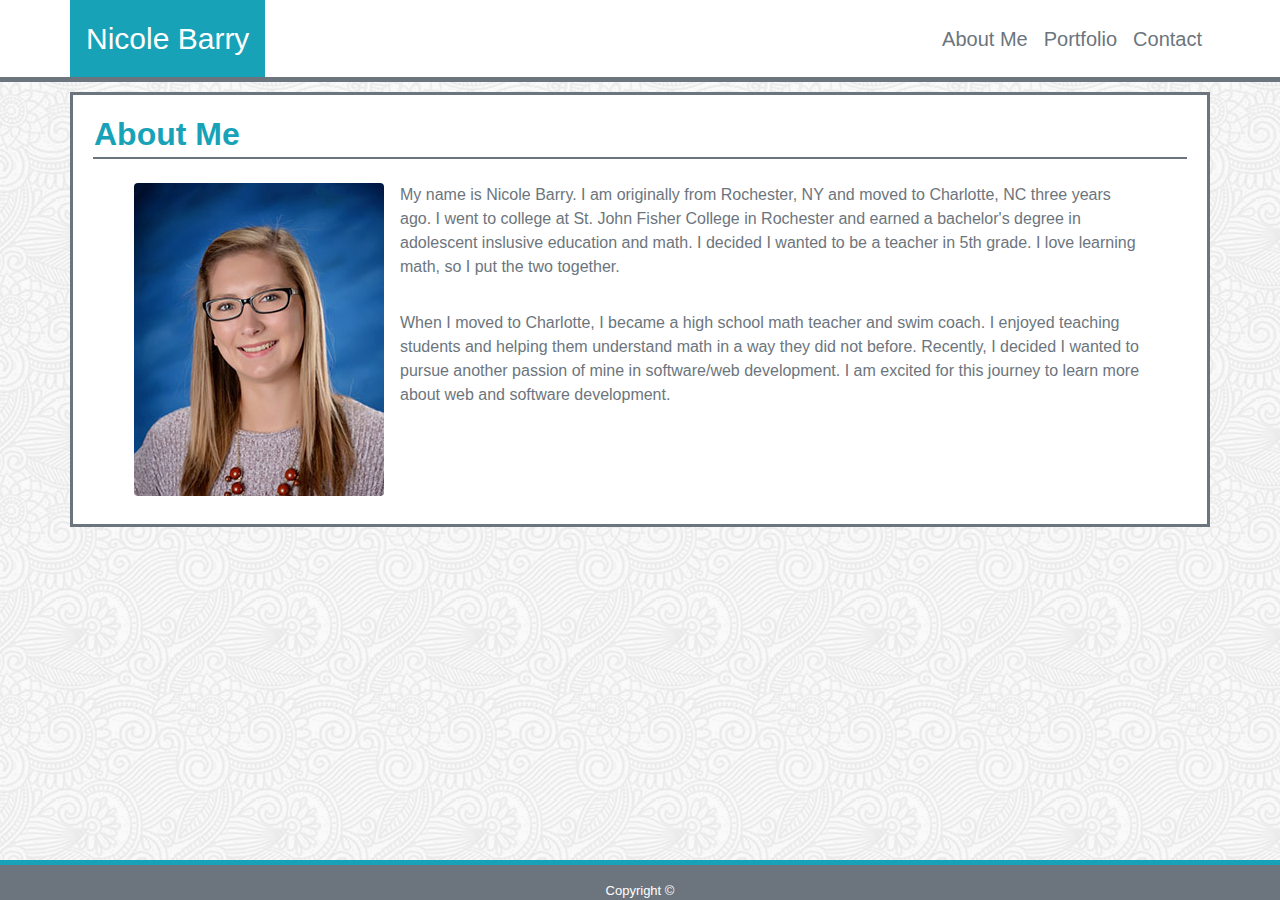
<file: index.html>
<!DOCTYPE html>
<html class="h-100" lang="en">

<head>
    <meta charset="UTF-8">
    <meta name="viewport" content="width=device-width, initial-scale=1">
    <link rel="stylesheet" href="https://maxcdn.bootstrapcdn.com/bootstrap/4.0.0/css/bootstrap.min.css">
    <link rel="stylesheet" type="text/css" href="css/style.css">

    <title>About Me</title>

</head>

<body class="h-100 m-0 p-0">

    <!-- Start Nav -->
    <div class="sticky-top bg-white border-secondary" id="header">
        <div class="container p-0">
            <nav class="navbar navbar-expand-lg p-0 m-0">
                <span class="navbar-brand bg-info text-white p-3 m-0 h1 border-secondary">Nicole Barry</span>
                <button class="navbar-toggler navbar-light" type="button" data-toggle="collapse" data-target="#navbarSupportedContent"
                    aria-controls="navbarSupportedContent" aria-expanded="false" aria-label="Toggle navigation">
                    <span class="navbar-toggler-icon"></span>
                </button>
                <div class="collapse navbar-collapse justify-content-end" id="navbarSupportedContent">
                    <ul class="nav navbar-nav">
                        <li class="nav-item">
                            <a class="nav-link text-secondary" href="index.html">About Me</a>
                        </li>
                        <li class="nav-item">
                            <a class="nav-link text-secondary" href="portfolio.html">Portfolio</a>
                        </li>
                        <li class="nav-item">
                            <a class="nav-link text-secondary" href="contact.html">Contact</a>
                        </li>
                    </ul>
                </div>
            </nav>
        </div>
    </div>


    <!-- Content -->
    <div class="content">
        <div class="container bg-white border-secondary" id="content-container">
            <div class="row pr-5 pl-3">
                <h2 class="mb-0 font-weight-bold text-info">About Me</h2>
            </div>
            <hr class="mt-1 border-secondary" id="hr">
            <div class="row pr-5 pl-5">
                <div class="info">
                    <img src="images/profile-pic.jpg" class=" rounded img-responsive float-left m-2 mr-3" alt="Nicole Barry">

                    <p class="p-2 text-secondary">My name is Nicole Barry. I am originally from Rochester, NY and moved
                        to Charlotte, NC three years
                        ago. I went to college at St. John Fisher College in Rochester and earned a bachelor's degree
                        in
                        adolescent inslusive education and math. I decided I wanted to be a teacher in 5th grade. I
                        love
                        learning math, so I put the two together.
                    </p>

                    <p class="p-2 text-secondary">When I moved to Charlotte, I became a high school math teacher and
                        swim coach. I enjoyed teaching
                        students and helping them understand math in a way they did not before. Recently, I decided I
                        wanted
                        to pursue another passion of mine in software/web development. I am excited for this journey to
                        learn
                        more about web and software development.
                    </p>
                </div>
            </div>
        </div>
    </div>

    <!-- Footer -->
    <div class="container-fluid p-0 text-center border-info bg-secondary text-white" id="footer">
        <p></p>
        Copyright &copy;
    </div>


    <!-- jQuery CDN -->
    <script src="https://ajax.googleapis.com/ajax/libs/jquery/1.11.3/jquery.min.js"></script>

    <script src="https://cdnjs.cloudflare.com/ajax/libs/popper.js/1.14.3/umd/popper.min.js"></script>

    <!-- Bootstrap JavaScript CDN -->
    <script src="https://maxcdn.bootstrapcdn.com/bootstrap/4.0.0/js/bootstrap.min.js"></script>

</body>

</html>
</file>
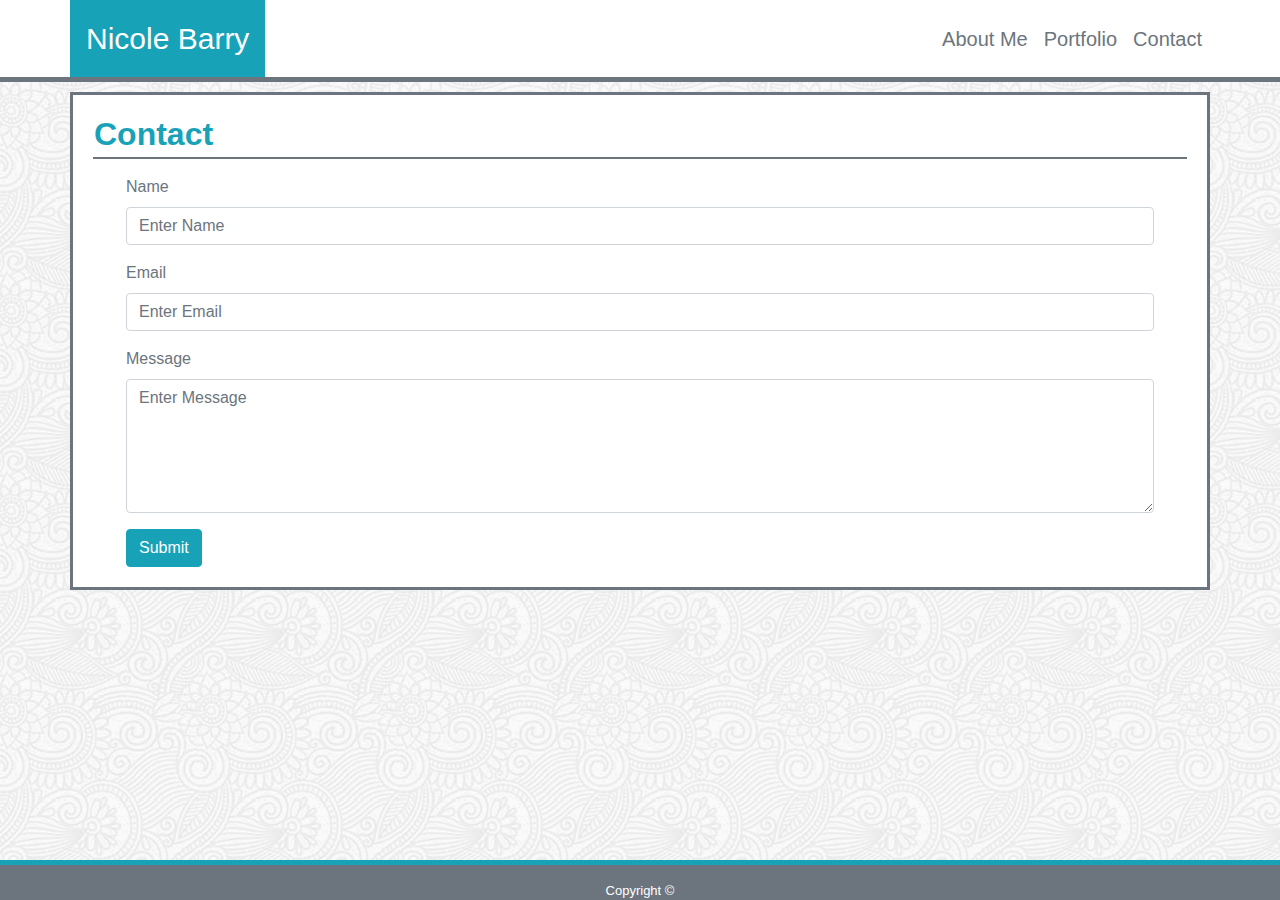
<file: contact.html>
<!DOCTYPE html>
<html class="h-100" lang="en">

<head>
    <meta charset="UTF-8">
    <meta name="viewport" content="width=device-width, initial-scale=1.0">
    <link rel="stylesheet" href="https://maxcdn.bootstrapcdn.com/bootstrap/4.0.0/css/bootstrap.min.css">
    <link rel="stylesheet" type="text/css" href="css/style.css">

    <title>Contact</title>

</head>

<body class="h-100 m-0 p-0">
    <!-- Start Nav -->
    <div class="sticky-top bg-white border-secondary" id="header">
        <div class="container p-0">
            <nav class="navbar navbar-expand-lg p-0 m-0">
                <span class="navbar-brand bg-info text-white p-3 m-0 h1 border-secondary">Nicole Barry</span>
                <button class="navbar-toggler navbar-light" type="button" data-toggle="collapse" data-target="#navbarSupportedContent" aria-controls="navbarSupportedContent"
                    aria-expanded="false" aria-label="Toggle navigation">
                    <span class="navbar-toggler-icon"></span>
                </button>
                <div class="collapse navbar-collapse justify-content-end" id="navbarSupportedContent">
                    <ul class="nav navbar-nav">
                        <li class="nav-item">
                            <a class="nav-link text-secondary" href="index.html">About Me</a>
                        </li>
                        <li class="nav-item">
                            <a class="nav-link text-secondary" href="portfolio.html">Portfolio</a>
                        </li>
                        <li class="nav-item">
                            <a class="nav-link text-secondary" href="contact.html">Contact</a>
                        </li>
                    </ul>
                </div>
            </nav>
        </div>
    </div>


    <!-- Content -->
    <div class="content">
        <div class="container bg-white border-secondary" id="content-container">
            <div class="row pr-5 pl-3">
                <h2 class="mb-0 font-weight-bold text-info">Contact</h2>
            </div>
            <hr class="mt-1 border-secondary" id="hr">
            <div class="row pr-5 pl-5">
                <form class="text-secondary" style="width: 100%">
                    <div class="form-group">
                        <label for="inputName">Name</label>
                        <input type="name" class="form-control" id="inputName" placeholder="Enter Name">
                    </div>
                    <div class="form-group">
                        <label for="inputEmail">Email</label>
                        <input type="email" class="form-control" id="inputEmail" placeholder="Enter Email">
                    </div>
                    <div class="form-group">
                        <label for="inputMessage">Message</label>
                        <textarea type="message" class="form-control" id="inputMessage" rows="5" placeholder="Enter Message"></textarea>
                    </div>
                    <button type="submit" class="btn btn-primary bg-info border-info">Submit</button>
                </form>
            </div>
        </div>
    </div>

    <!-- Footer -->
    <div class="container-fluid p-0 text-center border-info bg-secondary text-white" id="footer">
        <p></p>
        Copyright &copy;
    </div>


    <!-- jQuery CDN -->
    <script src="https://ajax.googleapis.com/ajax/libs/jquery/1.11.3/jquery.min.js"></script>

    <script src="https://cdnjs.cloudflare.com/ajax/libs/popper.js/1.14.3/umd/popper.min.js"></script>

    <!-- Bootstrap JavaScript CDN -->
    <script src="https://maxcdn.bootstrapcdn.com/bootstrap/4.0.0/js/bootstrap.min.js"></script>

</body>

</html>
</file>
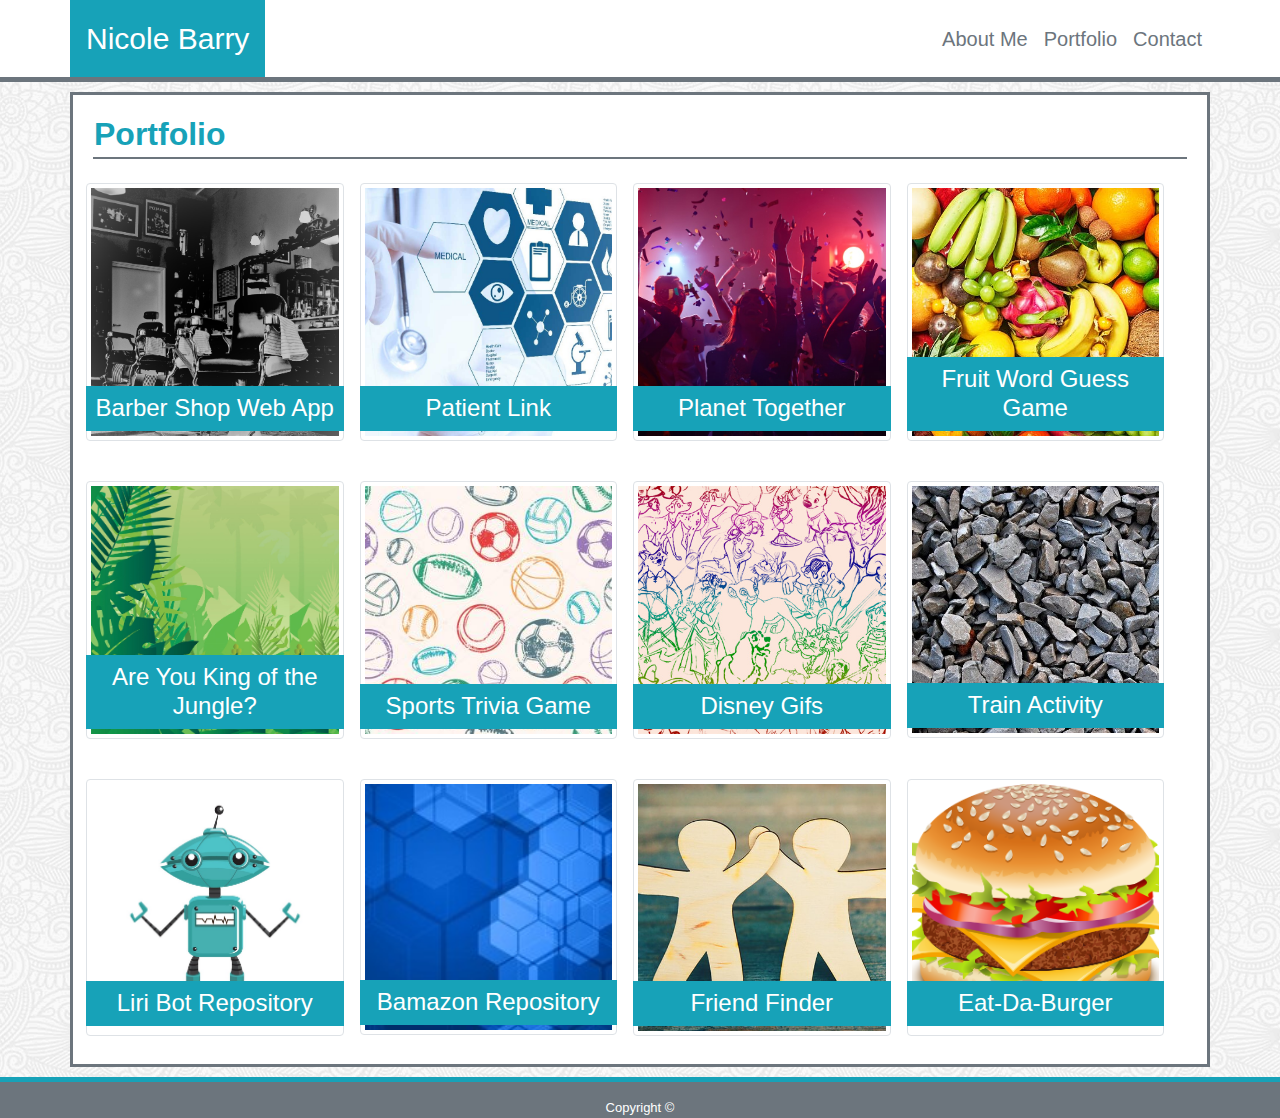
<file: portfolio.html>
<!DOCTYPE html>
<html class="h-100" lang="en">

<head>
    <meta charset="UTF-8">
    <meta name="viewport" content="width=device-width, initial-scale=1.0">
    <link rel="stylesheet" href="https://maxcdn.bootstrapcdn.com/bootstrap/4.0.0/css/bootstrap.min.css">
    <link rel="stylesheet" type="text/css" href="css/style.css">

    <link rel="stylesheet" href="https://use.fontawesome.com/releases/v5.3.1/css/all.css" integrity="sha384-mzrmE5qonljUremFsqc01SB46JvROS7bZs3IO2EmfFsd15uHvIt+Y8vEf7N7fWAU"
        crossorigin="anonymous">

    <title>Portfolio</title>

</head>

<body class="h-100 m-0 p-0">

    <!-- Start Nav -->
    <div class="sticky-top bg-white border-secondary" id="header">
        <div class="container p-0">
            <nav class="navbar navbar-expand-lg p-0 m-0">
                <span class="navbar-brand bg-info text-white p-3 m-0 h1 border-secondary">Nicole Barry</span>
                <button class="navbar-toggler navbar-light" type="button" data-toggle="collapse" data-target="#navbarSupportedContent"
                    aria-controls="navbarSupportedContent" aria-expanded="false" aria-label="Toggle navigation">
                    <span class="navbar-toggler-icon"></span>
                </button>
                <div class="collapse navbar-collapse justify-content-end" id="navbarSupportedContent">
                    <ul class="nav navbar-nav">
                        <li class="nav-item">
                            <a class="nav-link text-secondary" href="index.html">About Me</a>
                        </li>
                        <li class="nav-item">
                            <a class="nav-link text-secondary" href="portfolio.html">Portfolio</a>
                        </li>
                        <li class="nav-item">
                            <a class="nav-link text-secondary" href="contact.html">Contact</a>
                        </li>
                    </ul>
                </div>
            </nav>
        </div>
    </div>

    <!-- Content -->
    <div class="content">
        <div class="container bg-white border-secondary" id="content-container">
            <div class="row pr-5 pl-3">
                <h2 class="mb-0 font-weight-bold text-info">Portfolio</h2>
            </div>
            <hr class="mt-1 border-secondary" id="hr">
            <div class="row w-100">
                <div class="col-md-3 col-6 p-2">
                    <div class="position-relative m-auto d-block">
                        <a href="https://sleepy-island-19492.herokuapp.com/" target="_blank"><img src="images/barber-background.jpg"
                                class="rounded img-thumbnail m-auto d-block w-100" alt="" id="barber"></a>
                        <a href="https://sleepy-island-19492.herokuapp.com/" target="_blank">
                            <div class="bg-info text-white w-100 text-center p-2 position-absolute" id="label">
                                <h4 class="mb-0">Barber Shop Web App</h4>
                            </div>
                        </a>
                    </div>
                </div>
                  <div class="col-md-3 col-6 p-2">
                    <div class="position-relative m-auto d-block">
                        <a href="https://patient-link.herokuapp.com/" target="_blank"><img src="images/patient-link-background.jpg"
                                class="rounded img-thumbnail m-auto d-block w-100" alt="" id="burger"></a>
                        <a href="https://patient-link.herokuapp.com/" target="_blank">
                            <div class="bg-info text-white w-100 text-center p-2 position-absolute" id="label">
                                <h4 class="mb-0"><i class="fa fa-user-md"></i> Patient Link</h4>
                            </div>
                        </a>
                    </div>
                </div>
                
                <div class="col-md-3 col-6 p-2">
                        <div class="position-relative m-auto d-block">
                            <a href="https://nmbarry15.github.io/Group-Planner/" target="_blank"><img src="images/planet-together-pic.jpg"
                                    class="rounded img-thumbnail m-auto d-block w-100" alt="" id="planet-together"></a>
                            <a href="https://nmbarry15.github.io/Group-Planner/" target="_blank">
                                <div class="bg-info text-white w-100 text-center p-2 position-absolute" id="label">
                                    <h4 class="mb-0"><i class="fa fa-globe"></i> Planet Together</h4>
                                </div>
                            </a>
                        </div>
                    </div>
                <div class="col-md-3 col-6 p-2">
                    <div class="position-relative m-auto d-block">
                        <a href="https://nmbarry15.github.io/Word-Guess-Game/" target="_blank"><img src="images/fruit-wallpaper.jpg"
                                class="rounded img-thumbnail m-auto d-block w-100" alt="" id="fruit"></a>
                        <a href="https://nmbarry15.github.io/Word-Guess-Game/" target="_blank">
                            <div class="bg-info text-white w-100 text-center p-2 position-absolute" id="label">
                                <h4 class="mb-0">Fruit Word Guess Game</h4>
                            </div>
                        </a>
                    </div>
                </div>
               
            </div>
            <br>
            <div class="row w-100">
                    <div class="col-md-3 col-6 p-2">
                            <div class="position-relative m-auto d-block">
                                <a href="https://nmbarry15.github.io/Unit-4-Game/" target="_blank"><img src="images/jungle-background.jpg"
                                        class="rounded img-thumbnail m-auto d-block w-100" alt="" id="jungle"></a>
                                <a href="https://nmbarry15.github.io/Unit-4-Game/" target="_blank">
                                    <div class="bg-info text-white w-100 text-center p-2 position-absolute" id="label">
                                        <h4 class="mb-0">Are You King of the Jungle?</h4>
                                    </div>
                                </a>
                            </div>
                        </div>
                        <div class="col-md-3 col-6 p-2">
                            <div class="position-relative m-auto d-block">
                                <a href="https://nmbarry15.github.io/Trivia-Game/" target="_blank"><img src="images/trivia-background.jpg"
                                        class="rounded img-thumbnail m-auto d-block w-100" alt="" id="jungle"></a>
                                <a href="https://nmbarry15.github.io/Trivia-Game/" target="_blank">
                                    <div class="bg-info text-white w-100 text-center p-2 position-absolute" id="label">
                                        <h4 class="mb-0">Sports Trivia Game</h4>
                                    </div>
                                </a>
                            </div>
                        </div>
                        <div class="col-md-3 col-6 p-2">
                            <div class="position-relative m-auto d-block">
                                <a href="https://nmbarry15.github.io/Giftastic/" target="_blank"><img src="images/disney-background.jpg"
                                        class="rounded img-thumbnail m-auto d-block w-100" alt="" id="jungle"></a>
                                <a href="https://nmbarry15.github.io/Giftastic/" target="_blank">
                                    <div class="bg-info text-white w-100 text-center p-2 position-absolute" id="label">
                                        <h4 class="mb-0">Disney Gifs</h4>
                                    </div>
                                </a>
                            </div>
                        </div>
                <div class="col-md-3 col-6 p-2">
                    <div class="position-relative m-auto d-block">
                        <a href="https://nmbarry15.github.io/Train-Activity/" target="_blank"><img src="images/train-background.jpg"
                                class="rounded img-thumbnail m-auto d-block w-100" alt="" id="train"></a>
                        <a href="https://nmbarry15.github.io/Train-Activity/" target="_blank">
                            <div class="bg-info text-white w-100 text-center p-2 position-absolute" id="label">
                                <h4 class="mb-0">Train Activity</h4>
                            </div>
                        </a>
                    </div>
                </div>
             
               
            </div>
            <br>
            <div class="row w-100">
                    <div class="col-md-3 col-6 p-2">
                            <div class="position-relative m-auto d-block">
                                <a href="https://github.com/nmbarry15/liri-node-app" target="_blank"><img src="images/liri-bot-background.jpg"
                                        class="rounded img-thumbnail m-auto d-block w-100" alt="" id="liri-bot"></a>
                                <a href="https://github.com/nmbarry15/liri-node-app" target="_blank">
                                    <div class="bg-info text-white w-100 text-center p-2 position-absolute" id="label">
                                        <h4 class="mb-0">Liri Bot Repository</h4>
                                    </div>
                                </a>
                            </div>
                        </div>
                        <div class="col-md-3 col-6 p-2">
                            <div class="position-relative m-auto d-block">
                                <a href="https://nmbarry15.github.io/bamazon/" target="_blank"><img src="images/bamazon-background.jpg"
                                        class="rounded img-thumbnail m-auto d-block w-100" alt="" id="bamazon"></a>
                                <a href="https://nmbarry15.github.io/bamazon/" target="_blank">
                                    <div class="bg-info text-white w-100 text-center p-2 position-absolute" id="label">
                                        <h4 class="mb-0">Bamazon Repository</h4>
                                    </div>
                                </a>
                            </div>
                        </div>
                <div class="col-md-3 col-6 p-2">
                    <div class="position-relative m-auto d-block">
                        <a href="https://glacial-shore-79202.herokuapp.com/" target="_blank"><img src="images/friend-background.jpg"
                                class="rounded img-thumbnail m-auto d-block w-100" alt="" id="frindFinder"></a>
                        <a href="https://glacial-shore-79202.herokuapp.com/" target="_blank">
                            <div class="bg-info text-white w-100 text-center p-2 position-absolute" id="label">
                                <h4 class="mb-0">Friend Finder</h4>
                            </div>
                        </a>
                    </div>
                </div>
                <div class="col-md-3 col-6 p-2">
                    <div class="position-relative m-auto d-block">
                        <a href="https://glacial-shore-79202.herokuapp.com/" target="_blank"><img src="images/burger.png"
                                class="rounded img-thumbnail m-auto d-block w-100" alt="" id="burger"></a>
                        <a href="https://glacial-shore-79202.herokuapp.com/" target="_blank">
                            <div class="bg-info text-white w-100 text-center p-2 position-absolute" id="label">
                                <h4 class="mb-0">Eat-Da-Burger</h4>
                            </div>
                        </a>
                    </div>
                </div>
              
            </div>
        </div>

        <!-- Footer -->
        <div class="container-fluid p-0 text-center border-info bg-secondary text-white" id="footer">
            <p></p>
            Copyright &copy;
        </div>


        <!-- jQuery CDN -->
        <script src="https://ajax.googleapis.com/ajax/libs/jquery/1.11.3/jquery.min.js"></script>

        <script src="https://cdnjs.cloudflare.com/ajax/libs/popper.js/1.14.3/umd/popper.min.js"></script>

        <!-- Bootstrap JavaScript CDN -->
        <script src="https://maxcdn.bootstrapcdn.com/bootstrap/4.0.0/js/bootstrap.min.js"></script>

</body>

</html>
</file>
<file: css/style.css>
body {
    background-image: url("../images/full-bloom.png");
    background-repeat: repeat;
    display: flex;
    flex-direction: column;
}

#header {
    border-bottom: solid 5px;
}

.navbar-brand {
    font-size: 30px;
}

.nav-link {
    font-size: 20px;
}

.nav-link:hover {
    text-decoration: underline;
}

.custom-toggler {
    color: #cccccc;
}

.content{
    flex: 1 0 auto;
}

#content-container {
    border: solid 3px;
    margin: 10px auto 10px auto;
    padding: 20px;
    font-family: Arial, Helvetica, sans-serif;
}

#hr{
    border: 1.5px solid;
}

#label{
    bottom: 10px;
}

#footer {
    border-top-style: solid;
    border-top-width: 5px;
    font-size: small;
    flex-shrink: 0;
}
</file>
